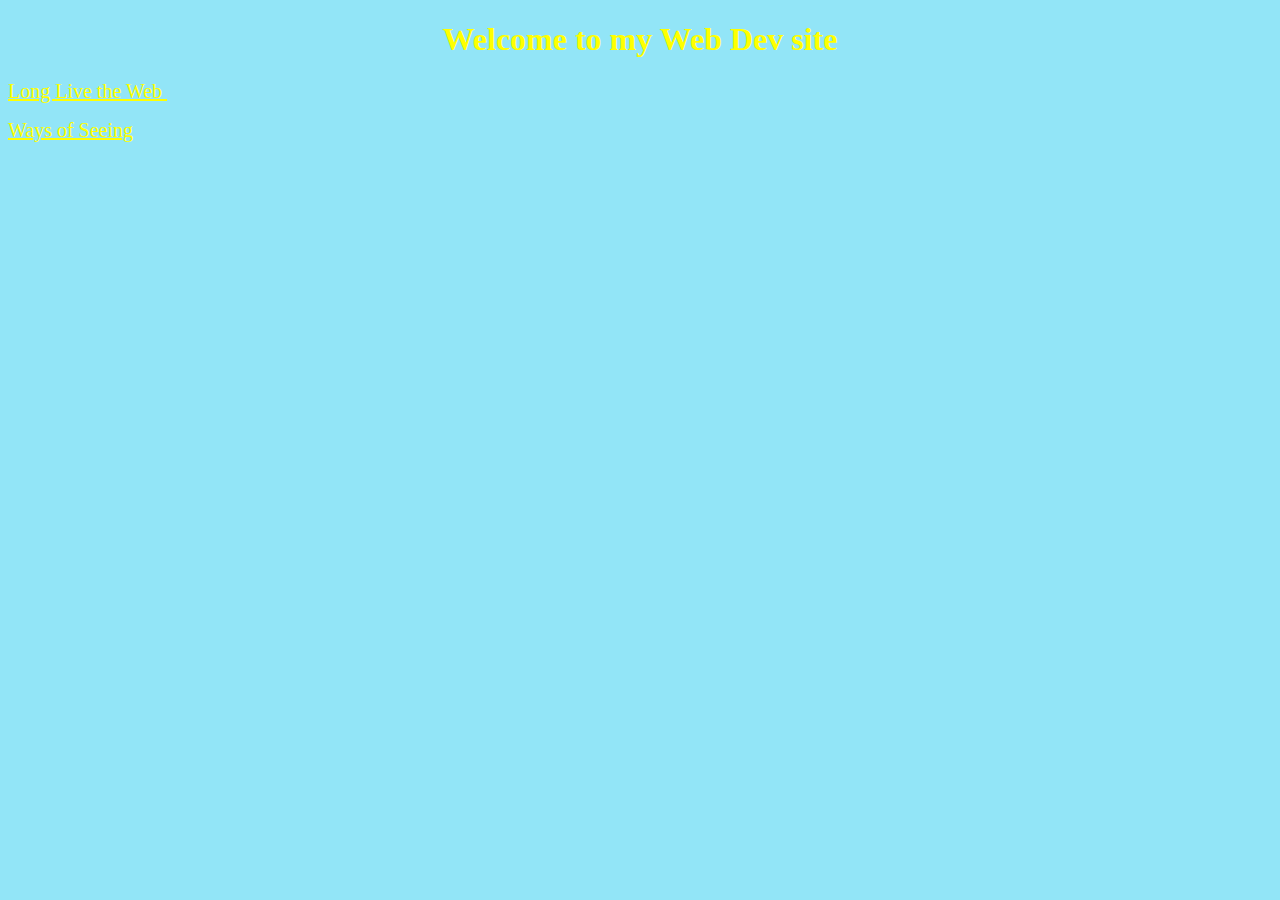
<file: index.html>
<!doctype html>
<html>
<head>
<meta charset="UTF-8">
<title>Untitled Document</title>
</head>
<body style="background-color: rgba(146,229,247,1.00)">



<h1 style="text-align: center; color: yellow">
	Welcome to my Web Dev site
	</h1>
<p> <a href="index2.html" style="color: yellow; font-size: 20px"> Long Live the Web&nbsp;</a></p>
<p> <a href="index3.html" style="color: yellow; font-size: 20px"> Ways of Seeing </a> </p>
</body>
</html>
</file>
